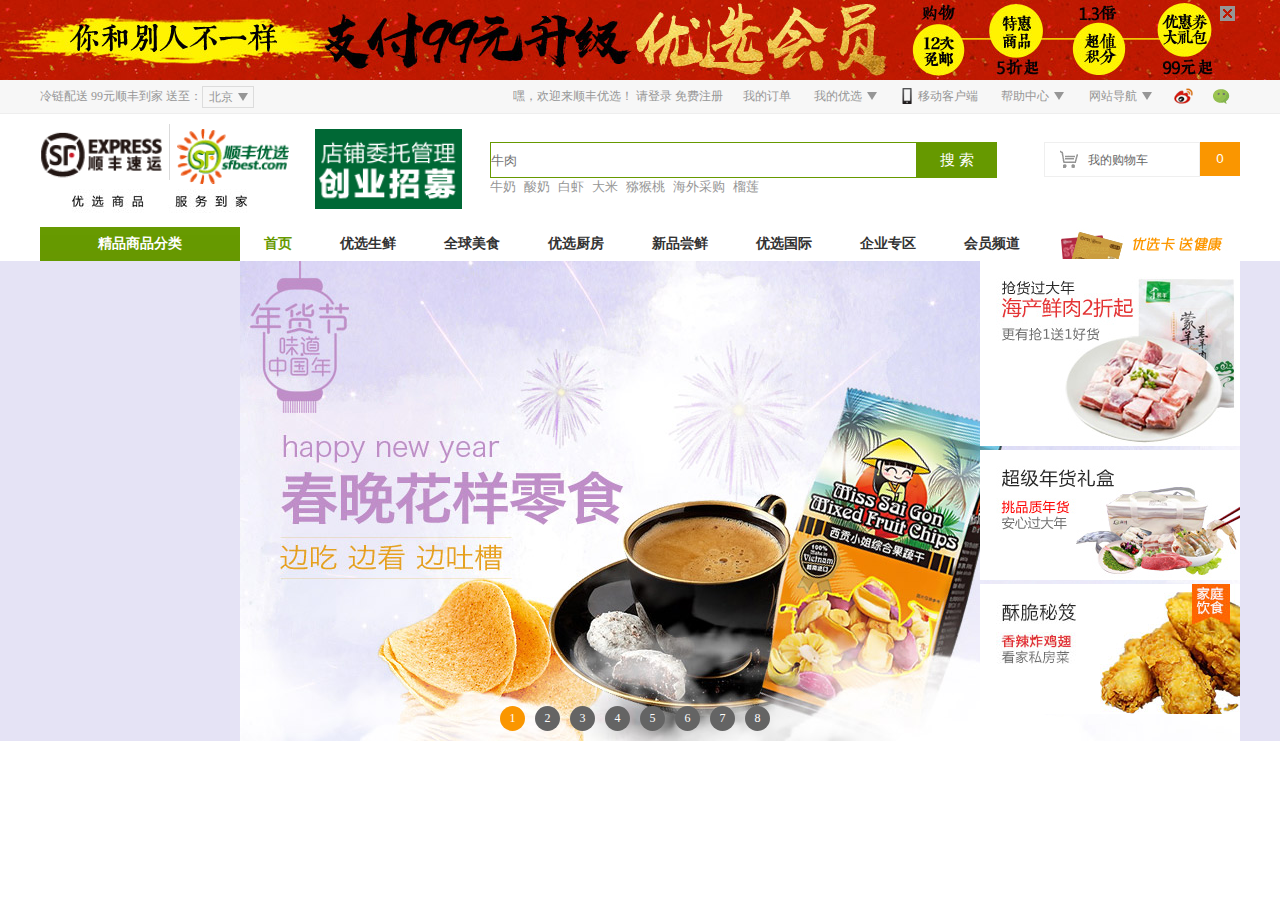
<file: shun/home.html>
<!DOCTYPE html>
<html>
	<head>
		<meta charset="UTF-8">
		<title></title>
		
		<link rel="stylesheet" href="css/common.css" />
		<link rel="stylesheet"  href="css/title.css"/>
		<link rel="stylesheet" href="css/home.css" />
		
		<script type="text/javascript" src="js/jquery.js"></script>
		<script type="text/javascript" src="js/title.js"></script>
		<script type="text/javascript" src="js/home.js"></script>
		
		
		
	</head>
	<body>
	<div class="box">
	<!--头部广告-->
		<div class="top_banner_big" id="top_banner">
			<div class="top_banner" >
				<a name="top_banner" href="#"target="_blank"></a><!--点击的时候链接到优选会员页面-->
			</div>
			<span></span>
		</div>
	<!--head 头部-->
		<div id="header"></div>
	
	<!--banner 部分-->
		<div class="banner_big">
			<div class="banner">
				<div class="banner_box">
					<div class="banner_center">
						<a href="#" target="_blank"><img src="img/banner/01.jpg" /></a>
						<a href="#" target="_blank"><img src="img/banner/02.jpg" /></a>
						<a href="#" target="_blank"><img src="img/banner/03.jpg" /></a>
						<a href="#" target="_blank"><img src="img/banner/04.jpg" /></a>
						<a href="#" target="_blank"><img src="img/banner/05.jpg" /></a>
						<a href="#" target="_blank"><img src="img/banner/06.jpg" /></a>
						<a href="#" target="_blank"><img src="img/banner/07.jpg" /></a>
						<a href="#" target="_blank"><img src="img/banner/08.jpg" /></a>
					</div>
				</div>
				<div class="banner_right">
					<a href="#" target="_blank"><img src="img/banner/11.jpg" /></a>
					<a href="#" target="_blank"><img src="img/banner/12.jpg" /></a>
					<a href="#" target="_blank"><img src="img/banner/13.jpg" /></a>
				</div>
				
				<ul class="slide_wrap">
					<li>1</li>
					<li>2</li>
					<li>3</li>
					<li>4</li>
					<li>5</li>
					<li>6</li>
					<li>7</li>
					<li>8</li>
				</ul>
			</div>
			
		</div>
	
	
	</div>			
	</body>
</html>
</file>
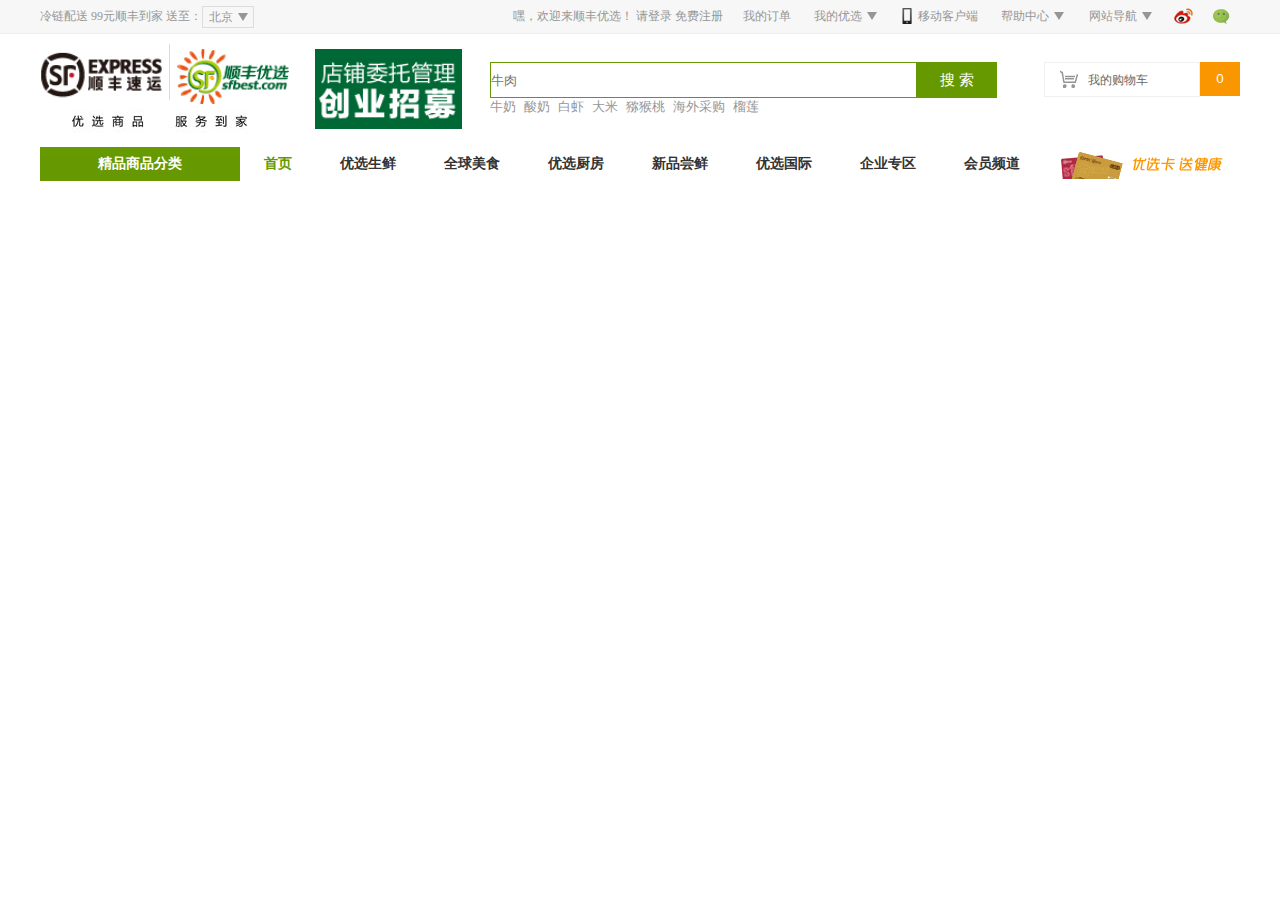
<file: shun/title.html>
<!DOCTYPE html>
<html>
	<head>
		<meta charset="UTF-8">
		<title></title>
		
		<link rel="stylesheet" href="css/common.css" />
		<link rel="stylesheet"  href="css/title.css"/>
		
		
		<script type="text/javascript" src="js/jquery.js"></script>
		<script type="text/javascript" src="js/title.js"></script>
		
		
	</head>
	<body>
		
		<!--head部分-->
		<div class="head_box">
		<!--head 上-->
		<div class="head_top_big">
			<div class="head_top">
				<ul class="head_top_left">
					<li>冷链配送 99元顺丰到家 送至：</li>
					<li class="idd" id="idd">
						<span>北京<b></b>
						</span>
						<div class="id" id="id">
							<div class="id_top">请选择您的收货城市
								<img src="img/headcha.png" />
								<div></div>
							</div>
							<div class="id_middle">
								<ul>
									<li><a href="#">北京</a></li>
									<li><a href="#">上海</a></li>
									<li><a href="#">广州</a></li>
									<li><a href="#">深圳</a></li>
									<li><a href="#">天津</a></li>
									<li><a href="#">苏州</a></li>
									<li><a href="#">杭州</a></li>
									<li><a href="#">无锡</a></li>
									<li><a href="#">青岛</a></li>
									<li><a href="#">南京</a></li>
									<li><a href="#">武汉</a></li>
								</ul>
							</div>
							<div class="id_bottom">
								<div>更多的城市： </div>
								<div>
									<span>华东：</span>
									<ul>
										<li><a href="#">上海</a></li>
										<li><a href="#">浙江</a></li>
										<li><a href="#">江苏</a></li>
										<li><a href="#">安徽</a></li>
									</ul>
								</div>
								<div>
									<span>华南：</span>
									<ul>
										<li><a href="#">广州</a></li>
										<li><a href="#">福建</a></li>
										<li><a href="#">海南</a></li>
										<li><a href="#">广西</a></li>
									</ul>
								</div>
								<div>
									<span>华北：</span>
									<ul>
										<li><a href="#">北京</a></li>
										<li><a href="#">天津</a></li>
										<li><a href="#">山西</a></li>
										<li><a href="#">河北</a></li>
										<li><a href="#">山东</a></li>
										<li><a href="#">内蒙古</a></li>
									</ul>
								</div>
								<div>
									<span>华中：</span>
									<ul>
										<li><a href="#">湖北</a></li>
										<li><a href="#">江西</a></li>
										<li><a href="#">湖南</a></li>
										<li><a href="#">河南</a></li>
									</ul>
								</div>
								<div>
									<span>东北：</span>
									<ul>
										<li><a href="#">辽宁</a></li>
										<li><a href="#">吉林</a></li>
										<li><a href="#">黑龙江</a></li>
									</ul>
								</div>
								<div>
									<span>西南：</span>
									<ul>
										<li><a href="#">重庆</a></li>
										<li><a href="#">四川</a></li>
										<li><a href="#">西藏</a></li>
										<li><a href="#">云南</a></li>
										<li><a href="#">贵州</a></li>
									</ul>
								</div>
								<div>
									<span>西北：</span>
									<ul>
										<li><a href="#">陕西</a></li>
										<li><a href="#">甘肃</a></li>
										<li><a href="#">宁夏</a></li>
										<li><a href="#">青海</a></li>
										<li><a href="#">新疆</a></li>
									</ul>
								</div>
								
								
							</div>
						</div>
					</li>
				</ul>
				
				<ul class="head_top_right">
					<li>
						<span>嘿，欢迎来顺丰优选！  </span>
						<a id="a" href="login.html" target="_self"> 请登录 </a>
						<a href="register.html" target="_self"> 免费注册</a>
					</li>
					<li>
						<a href="login.html">我的订单</a>   <!--我的订单页面-->
					</li>
					<li class="menu" id="menu">
						<span>
							<a href="#">我的优选</a><b></b>
						</span>
						<ul class="menus" id="menus">
							<li><a href="#">我的订单</a></li>
							<li><a href="#">我的积分</a></li>
							<li><a href="#">我的收藏</a></li>
							<li><a href="#">我的优选卡</a></li>
							<li><a href="#">我的优惠券</a></li>
						</ul>	
							
						
					</li>
					<li id="move">
						<span>
						<img src="img/head1.png" />
						<a href="#" class="move">移动客户端</a>
						<b></b>
						</span>
						
						
						<div class="moves" id="moves">
							<img src="img/images/head3_03.png" />
						</div>
					</li>
					<li class="menu" id="menu1">
						<span>
							<a href="#">帮助中心</a><b></b>
						</span>
						<ul class="menus" id="menus1">
							<li><a href="#">购物指南</a></li>
							<li><a href="#">配送服务</a></li>
							<li><a href="#">支付方式</a></li>
							<li><a href="#">售后服务</a></li>
							<li><a href="#">客服邮箱</a></li>
							<li><a href="#">投诉与建议</a></li>
						</ul>	
					</li>
					<li class="menu" id="menu2">
						<span>
							<a href="#">网站导航</a><b></b>
						</span>
						<div class="menus2" id="menus2">
							<div>
								<p style="color:#669900; font-size: 16px; font-weight: bold;">商品分类</p>
								<ul  >
									<li><a href="#">肉类海鲜</a></li>
									<li><a href="#">熟食蛋奶</a></li>
									<li><a href="#">水果蔬菜</a></li>
									<li><a href="#">酒水饮料</a></li>
									<li><a href="#">休闲食品</a></li>
									<li><a href="#">冲调茶饮</a></li>
									<li><a href="#">粮油副食</a></li>
									<li><a href="#">南北干货</a></li>
								</ul>
							</div>
							<div class="line"><img src="img/head5.jpg"/></div>
							
							<div>
								<p style="color: #FA6400; font-size: 16px; font-weight: bold;">特色频道</p>
								<ul  >
									<li><a href="#">跨境直发</a></li>
									<li><a href="#">企业专区</a></li>
									<li><a href="#">红酒廊</a></li>
									<li><a href="#">寰宇美食</a></li>
								</ul>
							</div>
							<div class="line"><img src="img/head5.jpg"/></div>
							
							<div>
								<p style="color: #646464; font-size: 16px; font-weight: bold;">更多</p>
								<ul  >
									<li><a href="#">客户端</a></li>
									<li><a href="#">关注我们</a></li><br />
									<li id="call"><a href="#">客服电话: 9533858</a></li>
								</ul>
							</div>
								
						</div>
						
					</li>
					<li>
						<a href="#" target="_blank"><img src="img/images/wei_02.png" /></a>
					</li>
					<li>
						<a href="#" target="_blank"><img src="img/images/wei_03.png" /></a>
					</li>
				</ul>
				
			</div>
		</div>
		
		<div class="head_middle_big">
			<div class="head_middle">
				<div class="head_middle_left">
					<a class="logo_top" href="#"><!--logo的网址链接-->
						<img class="a" src="img/images/logo_03.png" />
						<span class="b"></span>
						<img class="c" src="img/images/logo_05.png"/>
						<img src="img/head6.jpg" />
					</a>
					
					<a class="logo2" href="#" target="_blank"><!--链接到委托管理创业招募，，，还要加js动画效果-->
						<img src="img/images/a_02.png" />
					</a>
				</div>
				
				<div class="head_middle_middle">
					<div class="seach">
						<input type="text" placeholder="牛肉"  class="sch" />
						<input type="submit" value="搜 索" class="submit" />  <!--搜索框-->
					</div>
					<ul class="smenu">
						<li><a>牛奶</a></li>
						<li><a>酸奶</a></li>
						<li><a>白虾</a></li>
						<li><a>大米</a></li>
						<li><a>猕猴桃</a></li>
						<li><a>海外采购</a></li>
						<li><a>榴莲</a></li>
					</ul>
				</div>
				
				<div class="head_middle_right" >
					<div class="shopingcar">
						<span>
							<img src="img/images/headshoping_07.png" />
							<a href="#" target="_self">我的购物车</a><!--跳转到我的购物车-->
						</span>
						<input value="0" type="text" />
					</div>
					
					<div class="shopingcars" >
						<img src="img/images/headshoping_03.png" />
						<div>
							<p>购物车中暂无商品</p>
							<p class="shopingcar_login">
								<span>如您已添加商品请
									<a href="login.html">登录</a> 查看     <!--跳转到登录页面-->
								</span>
							</p>
						</div>
					</div>
				</div>
			</div>
		</div>	
		
		<div class="head_bottom_big">
			<div class="head_bottom">
				<div class="head_bottom_mainav">
					<div class="mainav_top">
					<a href="#">精品商品分类</a>
					</div>
					<div class="mainav_bottom">    <!--侧边栏下拉导航条-->
					</div>
				</div>
				<div class="head_bottom_mainavmenu">
					<ul>
						<li><a class="navhead" href="#">首页</a></li>
						<li><a href="#">优选生鲜</a></li>
						<li><a href="#">全球美食</a></li>
						<li><a href="#">优选厨房</a></li>
						<li><a href="#">新品尝鲜</a></li>
						<li><a href="#">优选国际</a></li>
						<li><a href="#">企业专区</a></li>
						<li><a href="#">会员频道</a></li>
						<li><a href="home.html" class="navlast" target="_blank"><img src="img/headnave1.jpg"/></a></li>
					</ul>
				</div>
			</div>
		</div>
		
		
		</div>
		
		
		
	
	</div>
	
	
		
		
		
	</body>
</html>
</file>
<file: shun/css/common.css>
body{font-family:"微软雅黑";
	font-size:12px;
	margin:0;
	padding:0;
	border:none;
}
html,div,p,span,form,legend,fieldset,h1,h2,h3,h4,h5,h6,hr,ul,li,ol,dl,dd,dt,nr{
	margin:0;padding:0;
	border:none;
}
button,img,a,input,textarea,th,td,table,lable{
	margin:0;padding:0;
}
a{text-decoration:none;color:#000;}
ul{overflow: hidden;}
ul,li,ol{list-style:none}
img{border:none}
.clear{height:0;overflow:hidden;font-size:0;clear:both}
body,html{height:100%}
</file>
<file: shun/css/title.css>
.head_box{ margin: 0 auto; width: 100%; height: auto;}
.head_top_big{width: 100%; height:33px; background: #f7f7f7; border-bottom: 1px solid #eeeeee;
		 text-align: center;}
.head_top{ width: 1200px; margin:auto; position: relative;}
.head_top .head_top_left{float: left;}
.head_top .head_top_right{float: right;}
.head_top ul li{ float: left; color: #969696; line-height: 33px; font-size: 12px;
		font-family: "宋体"; text-align: center; overflow: hidden;}

.head_top .head_top_left li span{ width: 50px; height:20px; display: block;
		border: 1px solid #DCDCDC; line-height: 20px; margin-top: 6px;}
.head_top .head_top_left span b{width: 0; height: 0; border-top:8px solid #969696;
		border-left: 5px solid #F7F7F7;border-right: 5px solid #F7F7F7; 
		border-bottom: none; display: inline-block; margin-left: 5px;}

.head_top .head_top_left .id{ width: 438px; border: 1px solid #DCDCDC; 
		text-align: left;background: #fff; overflow: hidden;padding: 10px;
		 display: none; position: absolute; z-index: 100;}
.head_top .head_top_left .id .id_top{ }	
.head_top .head_top_left .id .id_top img{ margin-left:290px ;}	 
.head_top .head_top_left .id .id_top div{height: 1px; background: #DCDCDC;}

.head_top_left .idd .id .id_middle ul{ overflow: hidden;}
.head_top_left .idd .id .id_middle ul li{ width: 38px; line-height: 33px; text-align: center;}
.head_top_left .idd .id .id_middle ul a{ color:#0099FF; font-size: 12px;}

.head_top_left .idd .id .id_bottom div{ overflow: hidden;}
.head_top_left .idd .id .id_bottom ul{ overflow: hidden; float: left; line-height: 25px;}
.head_top .head_top_left .idd .id .id_bottom div span{width: 40px; margin: 0; border:none; line-height: 25px; float: left;text-align: center;}
.head_top .head_top_left .idd .id .id_bottom div ul li{width: 40px; line-height: 25px; text-align: center;} 
.head_top .head_top_left .idd .id .id_bottom div ul li a{ color: black; } 


.head_top_right li { padding: 0 10px; }
.head_top_right li a{ color: #969696;}
.head_top_right li a:hover{ color: #669900;}
.head_top_right .menu{ cursor: pointer;}
.head_top_right .menu span{width: 68px; height:25px; display: block;
		line-height: 20px; margin-top: 6px;}
.head_top_right .menu b{width: 0; height: 0; border-top:8px solid #969696;
		border-left: 5px solid #F7F7F7;border-right: 5px solid #F7F7F7; 
		border-bottom: none; display: inline-block; margin-left: 5px;}
		
.head_top_right .menu .menus{width: 68px; border: 1px solid #dadada; 
		 background: #fff; overflow: hidden;text-align:center; display: none;
		 top:33px; line-height: 20px; position: absolute; z-index: 100;}
.head_top_right .menu .menus li{ height: 23px; line-height: 23px;width:68px;
		padding: 0px; z-index: 1000;}		

.head_top_right li img{ margin-top:-3px ;vertical-align:middle;}

.head_top_right .moves{ width: 230px; height: auto; background: red;
		border: 1px solid #dadada; position: absolute; display: none; z-index: 1000;}
.head_top_right .moves img{ width: 230px; height: auto; margin:0px;}
.head_top_right b{width: 0; height: 0; display: block; margin-top:-6px;
		margin-left: 50%;}

.head_top_right .menus2{ width: 820px; border: 1px solid #dadada;position: absolute;
		right:7%; background: #fff; display: none; position: absolute;z-index: 100;}
.head_top_right .menus2 div{ width:200px; float: left; padding: 15px 19px 20px 20px;
		text-align: left; }
.head_top_right .menus2 div ul{ overflow: hidden;}		
.head_top_right .menus2 div ul li{ padding: 0; width:65px; line-height: 30px;
		text-align: left;}
.head_top_right .menus2 div ul li a	{color:#666666;}
.head_top_right .menus2 .line{ height: 90px; width: 5px; text-align: center;
		margin: 20px 0 0 0;}
.head_top_right .menus2 #call{ width: auto;}

.head_middle_big{ width: 100%; height: auto; margin: 0 auto;}
.head_middle{ width: 1200px; height:104px;  margin: 0 auto;}
.head_middle_left,.head_middle_middle,.head_middle_right{ float: left;}
.head_middle_left .logo_top{ display: block;margin: 0; width:260px ;
		height:auto; float: left; padding-top:5px ;}
.head_middle_left .logo_top .a{width: 124px; height: auto; }
.head_middle_left .logo_top .c{ width: 116px; height: auto;}
.head_middle_left .logo_top .b{ display: inline-block; width: 1px; height: 56px;
		 background: #DADADA; margin: 5px 2px;}

.head_middle_left a{ display: block; width: 140px; height: auto;float: left;}
.head_middle_left .logo2{padding:  10px 0 14px 15px;}
.head_middle_left .logo2 img{ height: 80px; width: auto; margin-top:5px ;}

.head_middle_middle {margin: 28px 0 0 35px; }
.head_middle_middle .seach{width:514px; }
.head_middle_middle .sch{width: 425px; height: 34px; float: left;
		border: 1px solid #669900;}
.head_middle_middle .submit{ width: 80px; height: 36px; float: left;
		background: #669900; cursor: pointer; color: #fff; border: none;
		font-family:Arial ; font-size: 15px; text-align: center;}
.head_middle_middle .smenu{clear: both; cursor:pointer; }
.head_middle_middle .smenu li{float: left; margin-right:8px; }
.head_middle_middle .smenu li a{ color: #969696; font-size: 13px;
		font-family: arial;}
.head_middle_middle .smenu li a:hover{ color: #669900;}

.head_middle_right{ float: right; position: relative;}
.head_middle_right .shopingcar{ margin-top: 28px; overflow: hidden;
		 position: relative; z-index: 10;}
.head_middle_right .shopingcar span{border: 1px solid #efefef; width: 124px; 
		height: 33px; line-height: 33px; color: #666666; font-size: 12px; 
		display: inline-block; float: left;  line-height: 34px; padding: 0px 15px;} 		
.head_middle_right .shopingcar span img{ vertical-align: middle; margin-top: -7px;}
.head_middle_right .shopingcar span a{color: #666666; font-size: 12px;}
.head_middle_right .shopingcar input{ width: 40px; height: 34px; border: none;
		 background: #fa9600; color: #fff; text-align: center; 
		 line-height: 34px; float: left;}
.head_middle_right .shopingcars{ width: 340px; height: auto; padding: 10px;
		 color: #666666; font: 12px/150% Arial,Verdana,"宋体"; line-height: 20px;
		 position: absolute; top:62px; right: 0; border: 1px solid #DADADA;
		 overflow: hidden; display: none; background: #fff; z-index: 100;}
.head_middle_right .shopingcars img{float: left; margin:10px 10px 10px 100px ;}
.head_middle_right .shopingcars div{float: left; margin-top:10px ;}
.head_middle_right .shopingcars div .shopingcar_login{ color: #969696;}
.head_middle_right .shopingcars div .shopingcar_login a{ color:#669900;}

.head_bottom_big{ width: 100%; height: auto; }
.head_bottom{ width: 1200px; height:34px; margin: 0 auto; overflow: hidden;}
.head_bottom .head_bottom_mainav{ float: left;}
.head_bottom .mainav_top{ width: 200px; height: 34px; text-align: center;
		background: url(../img/headcate_bg.jpg); line-height: 34px;}
.head_bottom .mainav_top a{ color: #fff; font-size: 14px; font-weight:bold;
		font-family: Microsoft YaHei;}
.head_bottom .head_bottom_mainavmenu{ width: 1000px; height: 34px; float:left;}
.head_bottom .head_bottom_mainavmenu ul li{ float: left;}
.head_bottom .head_bottom_mainavmenu ul li a{ padding: 0 24px;font-size: 14px; 
		 line-height: 34px; color: #333; font-weight: 700; font-family: Microsoft YaHei;}
.head_bottom .head_bottom_mainavmenu ul li .navhead{ color: #669900;}
.head_bottom .head_bottom_mainavmenu ul li .navlast{ padding: 0;}
.head_bottom .head_bottom_mainavmenu ul li a:hover{ color: #669900;}
</file>
<file: shun/css/home.css>
.box{ margin: 0 auto;  font-size: 12px/150% Arial,Verdana,"宋体";}


.top_banner_big{ margin: 0 auto; position: relative; text-align: center;}
.top_banner{ width: 100%; height: 80px; margin: 0 auto; 
background:url(../img/shunTop1.jpg) no-repeat top center;}
.top_banner_big span{ display: block; position: absolute; top: 5px; left:50%; 
margin-left: 575px; width: 25px; height: 16px; cursor: pointer;
 background: url(../img/top_banner2.png) no-repeat center center;}


.banner_big{ width: 100%; height: 480px;}
.banner{ width: 1200px; height:480px; margin: 0 auto; overflow: hidden;
		position: relative;}
.banner .banner_box{width:1000px; height: 480px; float: right;
		 position:relative; overflow: hidden;}
.banner .banner_center{ width:8000px; height: 480px; position: absolute;}
.banner .banner_center a{ display: block; float: left;}

.banner .banner_right{ width: 260px; height: auto; right: 0;
		 z-index: 10; position: absolute; right: 0; top: 0;}
.banner .banner_right a{ display: block; width: 260px; height: auto;}
.banner .banner_right a img{width: 260px; height: auto;}

.banner .slide_wrap{ position: absolute; bottom: 10px; left: 50%; margin-left:-140px;}
.banner .slide_wrap li{ float: left; display: block; width: 25px; height: 25px;
		cursor: pointer; background: #646464; text-align: center;
		line-height: 25px; color: #fff; margin-right:10px ; border-radius:50px;}
</file>
